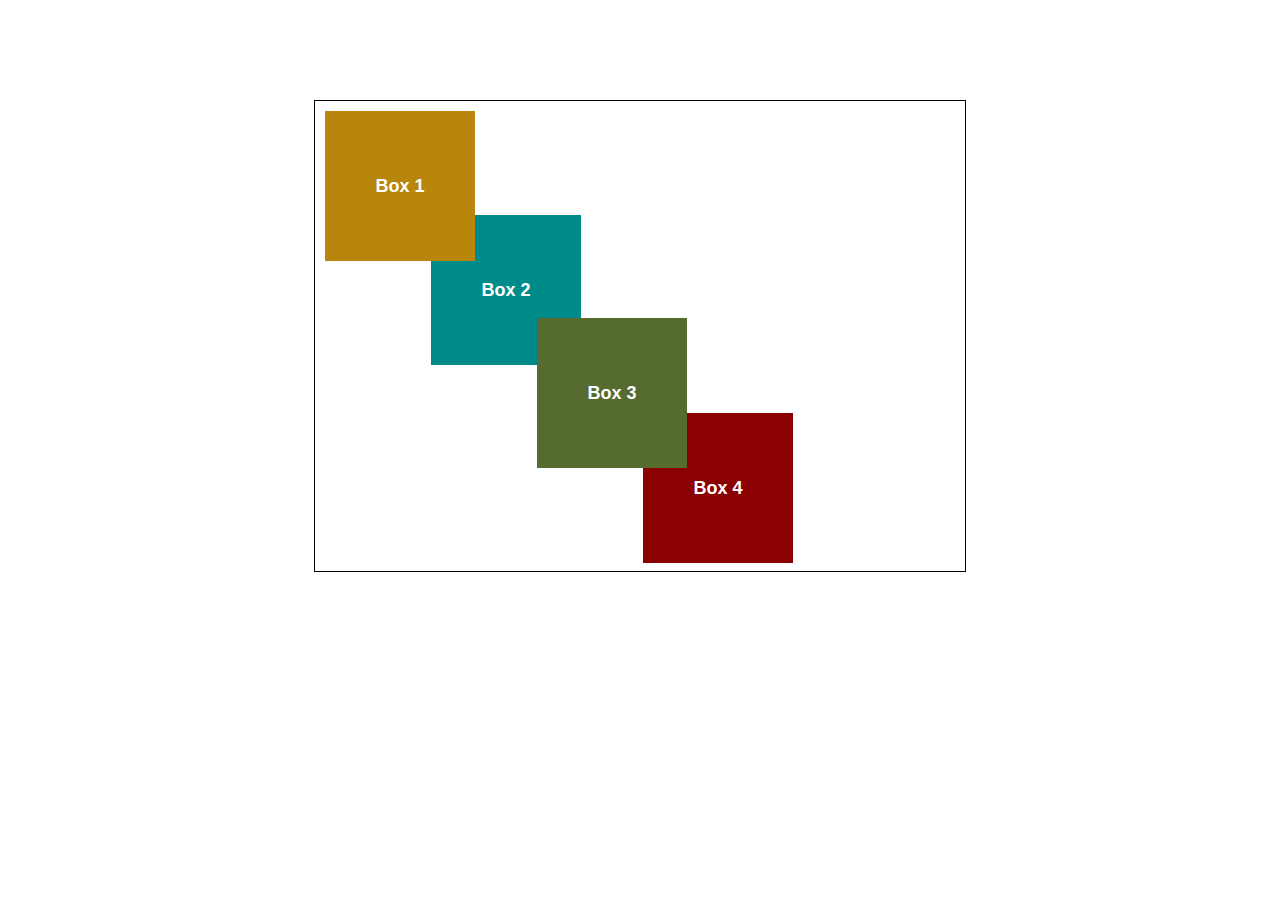
<file: Ejercicio1-SuperponerElementos/index.html>
<!DOCTYPE html>
<html lang="en">

<head>
    <meta charset="UTF-8">
    <meta name="viewport" content="width=device-width, initial-scale=1.0">
    <link rel="stylesheet" href="styles.css">
    <title>Pocisionamiento</title>
</head>

<body>
    <div class="container">
        <div class="box one">Box 1</div>
        <div class="box two">Box 2</div>
        <div class="box three">Box 3</div>
        <div class="box four">Box 4</div>
    </div>
</body>

</html>
</file>
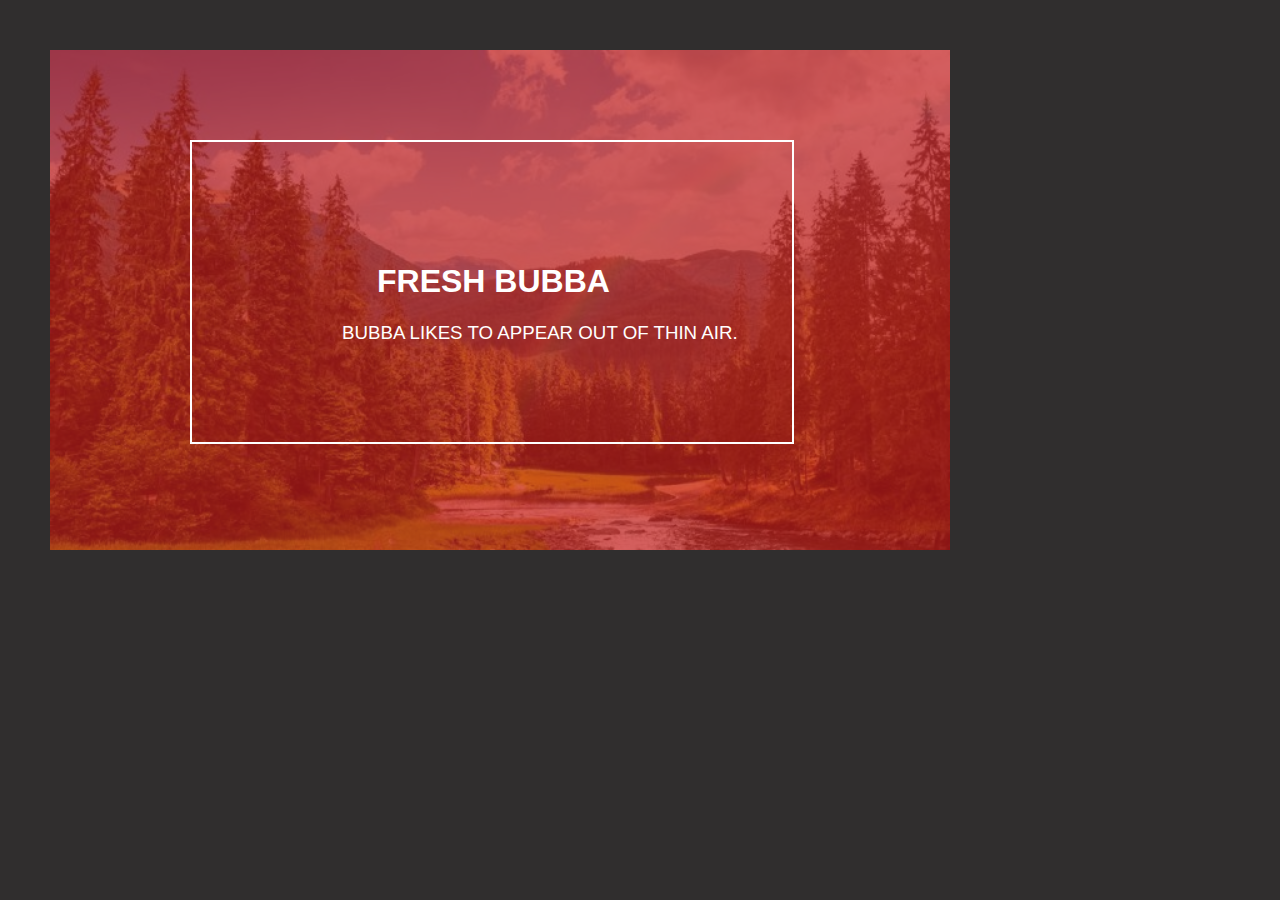
<file: Ejercicio11-ImagenConOverlay/index.html>
<!DOCTYPE html>
<html lang="en">
<head>
    <meta charset="UTF-8">
    <meta http-equiv="X-UA-Compatible" content="IE=edge">
    <meta name="viewport" content="width=device-width, initial-scale=1.0">
    <link rel="stylesheet" href="public/styles/normalize.css">
    <link rel="stylesheet" href="public/styles/styles.css">
    <title>Document</title>
</head>
<body>
    <div class="container">
        <div class="contain-overlay"></div>
        <div class="contain-text">
            <div class="text">
                <h1>Fresh <b>Bubba</b></h1>
                <h3>Bubba likes to appear out of thin air.</h3>
            </div>
        </div>
    </div>
</body>
</html>
</file>
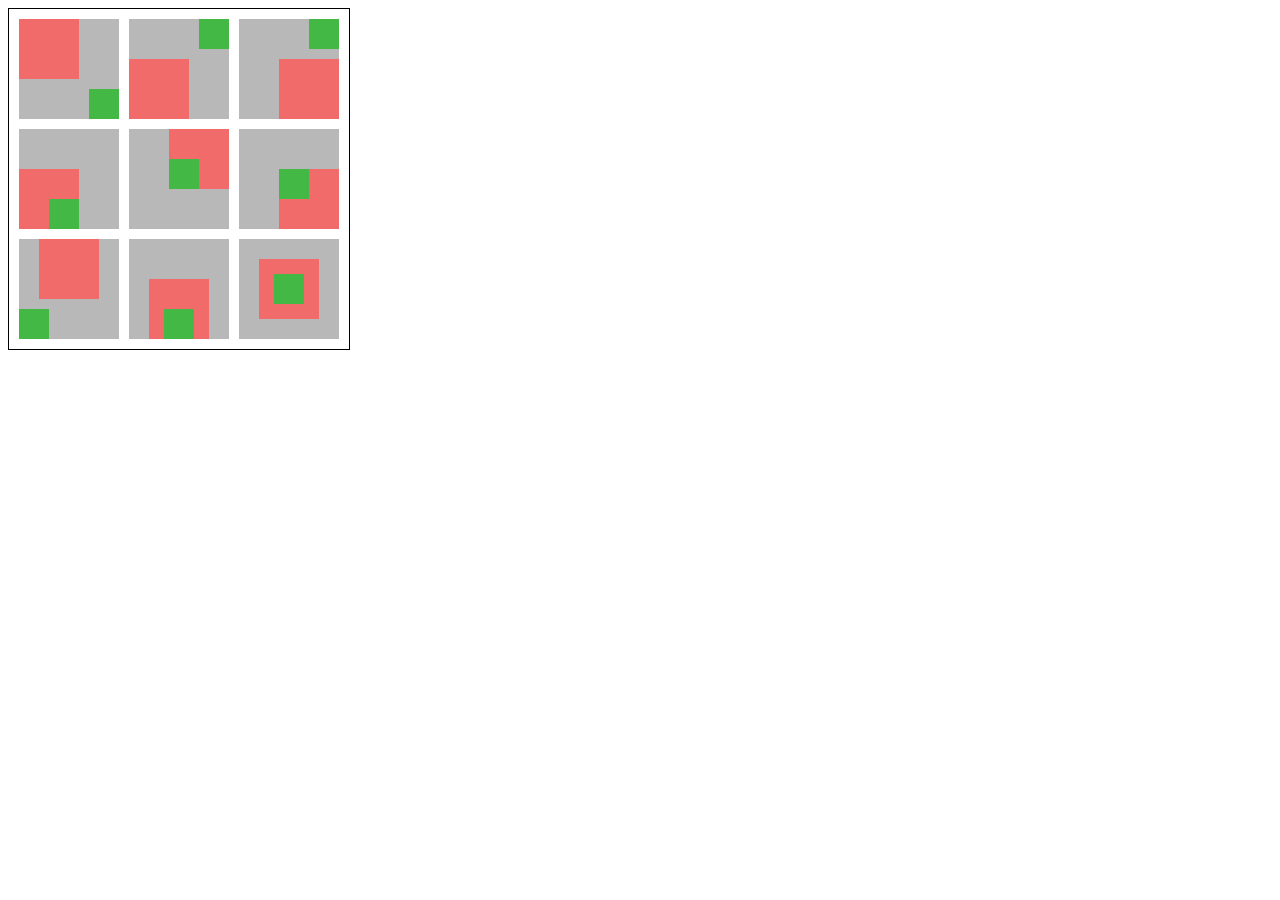
<file: Ejercicio2-SuperponerElementosII/index.html>
<!DOCTYPE html>
<html lang="en">

<head>
    <meta charset="UTF-8">
    <meta name="viewport" content="width=device-width, initial-scale=1.0">
    <link rel="stylesheet" href="styles.css">
    <title>Pocisionamiento</title>
</head>

<body>
    <div class="container">
        <div class="contain-cuadradoGris1">
            <div class="contain-rojo1"></div>
            <div class="contain-verde1"></div>
        </div>
        <div class="contain-cuadradoGris2">
            <div class="contain-rojo2"></div>
            <div class="contain-verde2"></div>
        </div>
        <div class="contain-cuadradoGris3">
            <div class="contain-rojo3"></div>
            <div class="contain-verde3"></div>
        </div>
        <div class="contain-cuadradoGris4">
            <div class="contain-rojo4"></div>
            <div class="contain-verde4"></div>
        </div>
        <div class="contain-cuadradoGris5">
            <div class="contain-rojo5"></div>
            <div class="contain-verde5"></div>
        </div>
        <div class="contain-cuadradoGris6">
            <div class="contain-rojo6"></div>
            <div class="contain-verde6"></div>
        </div>
        <div class="contain-cuadradoGris7">
            <div class="contain-rojo7"></div>
            <div class="contain-verde7"></div>
        </div>
        <div class="contain-cuadradoGris8">
            <div class="contain-rojo8"></div>
            <div class="contain-verde8"></div>
        </div>
        <div class="contain-cuadradoGris9">
            <div class="contain-rojo9"></div>
            <div class="contain-verde9"></div>
        </div>
    </div>
</body>

</html>
</file>
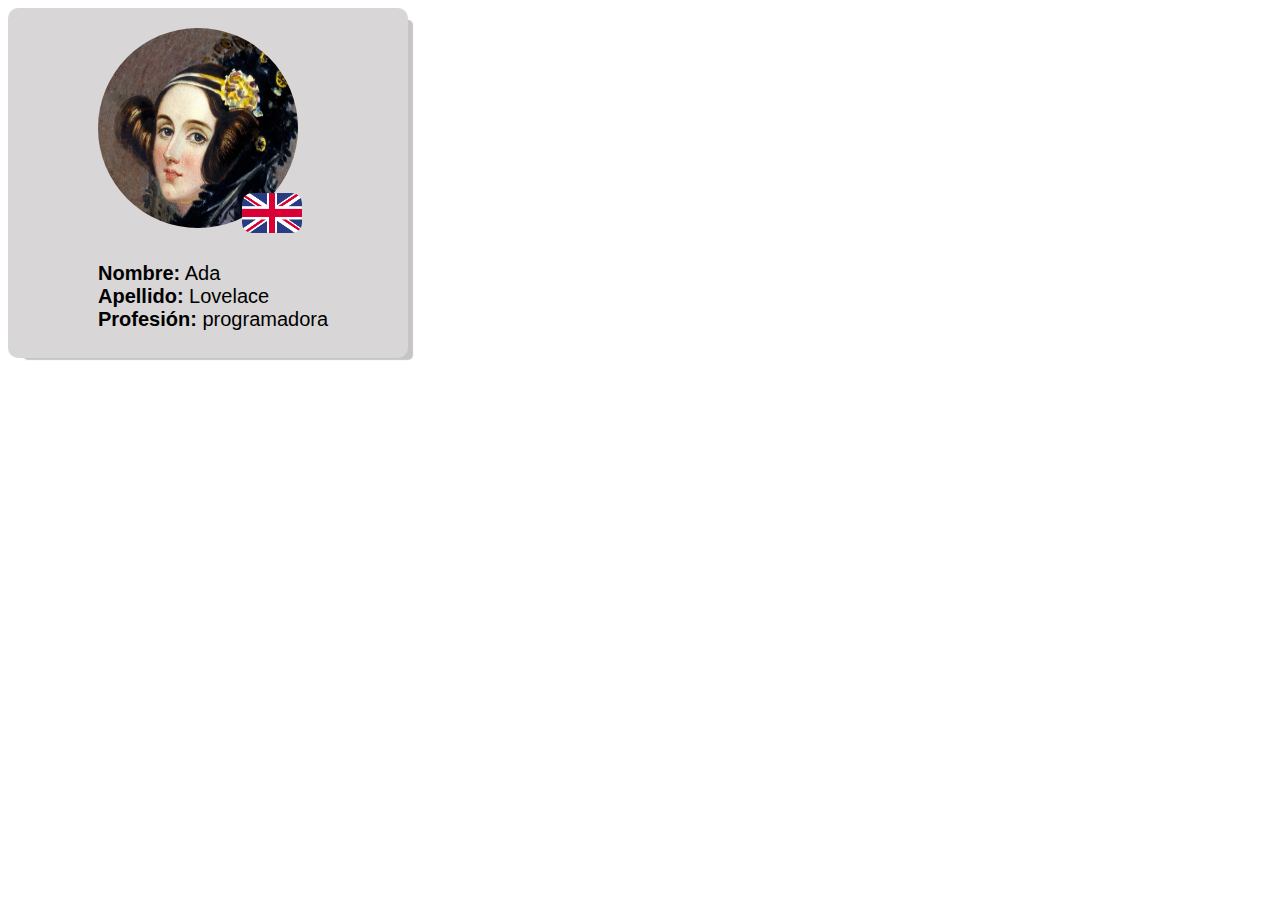
<file: Ejercicio5-PerfilDeUsuario/index.html>
<!DOCTYPE html>
<html lang="en">
<head>
    <meta charset="UTF-8">
    <meta http-equiv="X-UA-Compatible" content="IE=edge">
    <meta name="viewport" content="width=device-width, initial-scale=1.0">
    <link rel="stylesheet" href="public/styles/styles.css">
    <title>Perfil de Usuario</title>
</head>
<body>
    <div class="contain-card">
        <div class="contain-images">
            <img src="./public/images/1366_2000.jpg" alt="Not found">
            <img src="./public/images/uk-flag.webp" alt="">
        </div>
        <div class="contain-information">
            <span><b>Nombre:</b> Ada</span>
            <span><b>Apellido:</b> Lovelace</span>
            <span><b>Profesión:</b> programadora</span>
        </div>
    </div>
</body>
</html>
</file>
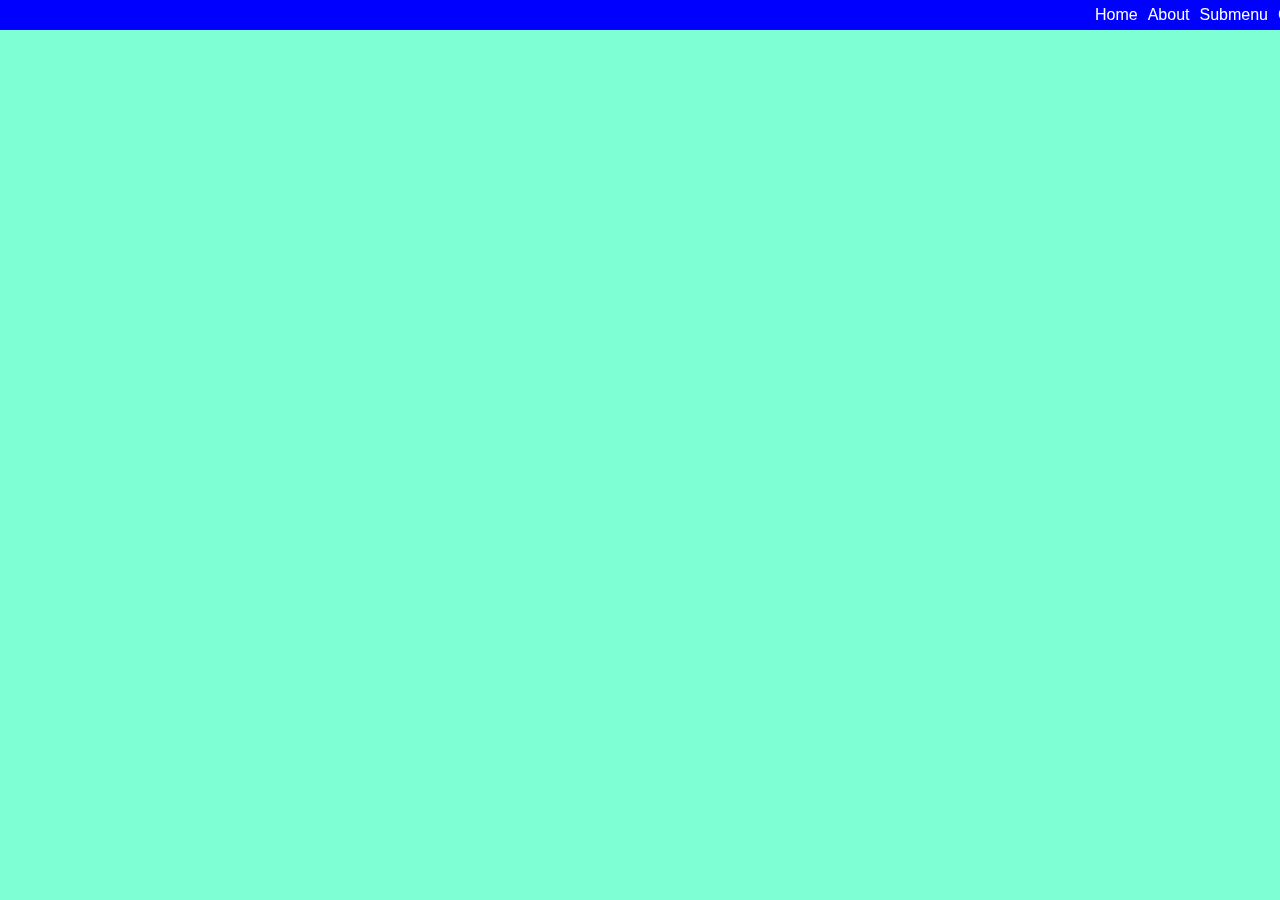
<file: Ejercicio7-8-MenuDeNavegacion/index.html>
<!DOCTYPE html>
<html lang="en">
<head>
    <meta charset="UTF-8">
    <meta http-equiv="X-UA-Compatible" content="IE=edge">
    <meta name="viewport" content="width=device-width, initial-scale=1.0">
    <link rel="stylesheet" href="public/normalize.css">
    <link rel="stylesheet" href="public/styles.css">
    <title>Sub menu</title>
</head>
<body>
    <header>
        <nav>
          <ul>
            <li>Home</li>
            <li>About</li>
            <li class="sub-menu">Submenu
                <div class="sub-menu-oculto">
                    <p>Sub item 1</p>
                    <p>Sub item 2</p>
                    <p>Sub item 3</p>
                    <p>Sub item 4</p>
                    <p>Sub item 5</p>
                </div>
            </li>
            <li>Contact</li>
          </ul>
        </nav>
      </header>
</body>
</html>
</file>
<file: Ejercicio1-SuperponerElementos/styles.css>
.container {
    width: 630px;
    height: 450px;
    border: 1px solid;
    padding: 10px;
    margin: 100px auto;
}

.box {
    width: 150px;
    height: 150px;
    display: inline-block;  
    text-align: center;
    line-height: 150px;
    color: white;
    font-weight: bold;
    font-size: 18px;
    font-family: Arial, Helvetica, sans-serif;
}

.one {
    background-color: darkgoldenrod;
    position: relative;
    top: 0;
    z-index: 999; 
}

.two {
    background-color: darkcyan;
    position: relative;
    left: -3rem;
    top: 23%;
    z-index: 0;
}

.three {
    background-color: darkolivegreen;
    position: relative;
    left: -6rem;
    top: 46%;
    z-index: 999;
}

.four {
    background-color: darkred;
    position: relative;
    right: 9rem;
    bottom: -67%;
}
</file>
<file: Ejercicio11-ImagenConOverlay/public/styles/styles.css>
body {
    background-color: rgb(48, 46, 46)
}

.container {
    width: 900px;
    height: 500px;
    margin: 50px;
    background: url(../images/bosque.jpg);
    background-size: cover;
}

.contain-overlay {
    width: 100%;
    height: 100%;
    background-color: rgb(196, 29, 29);
    opacity: .7;
    position: relative;
}

.contain-overlay:hover {
    background-color: cadetblue;
}

.contain-text {
    border: 2px white solid;
    width: 600px;
    height: 300px;
    position: relative;
    bottom: 410px;
    left: 140px;
}

.text {
    position: relative;
    top: 100px;
    left: 150px;
}
.contain-text .text h1 {
    color: white;
    font-family: 'Arial Narrow', Arial, sans-serif;
    text-transform: uppercase;
    position: relative;
    left: 35px;
}

.contain-text .text h3 {
    color: white;
    font-family: 'Arial Narrow', Arial, sans-serif;
    text-transform: uppercase;
    font-weight: lighter;
}
</file>
<file: Ejercicio2-SuperponerElementosII/styles.css>
.container {
    height: 330px;
    width: 330px;
    border: 1px solid black;
    padding: 5px;
    display: flex;
    flex-wrap: wrap;    
}

.container .contain-cuadradoGris1 {
    background-color: rgb(185, 184, 184);
    width: 100px;
    height: 100px;
    margin: 5px;
}

.container .contain-cuadradoGris1 .contain-rojo1 {
    background-color: rgb(241, 107, 107);
    width: 60px;
    height: 60px;
}

.container .contain-cuadradoGris1 .contain-verde1 {
    background-color: rgb(68, 184, 68);
    width: 30px;
    height: 30px;
    position: relative;
    bottom: -10px;
    left: 70px;
}

.container .contain-cuadradoGris2 {
    background-color: rgb(185, 184, 184);
    width: 100px;
    height: 100px;
    margin: 5px;
}

.container .contain-cuadradoGris2 .contain-rojo2 {
    background-color: rgb(241, 107, 107);
    width: 60px;
    height: 60px;
    position: relative;
    bottom: -40px;
}

.container .contain-cuadradoGris2 .contain-verde2 {
    background-color: rgb(68, 184, 68);
    width: 30px;
    height: 30px;
    position: relative;
    top: -60px;
    left: 70px;
}

.container .contain-cuadradoGris3 {
    background-color: rgb(185, 184, 184);
    width: 100px;
    height: 100px;
    margin: 5px;
}

.container .contain-cuadradoGris3 .contain-rojo3 {
    background-color: rgb(241, 107, 107);
    width: 60px;
    height: 60px;
    position: relative;
    bottom: -40px;
    left: 40px;
}

.container .contain-cuadradoGris3 .contain-verde3 {
    background-color: rgb(68, 184, 68);
    width: 30px;
    height: 30px;
    position: relative;
    top: -60px;
    left: 70px;
}

.container .contain-cuadradoGris4 {
    background-color: rgb(185, 184, 184);
    width: 100px;
    height: 100px;
    margin: 5px;
}

.container .contain-cuadradoGris4 .contain-rojo4 {
    background-color: rgb(241, 107, 107);
    width: 60px;
    height: 60px;
    position: relative;
    bottom: -40px;
}

.container .contain-cuadradoGris4 .contain-verde4 {
    background-color: rgb(68, 184, 68);
    width: 30px;
    height: 30px;
    position: relative;
    z-index: 999;
    bottom: -10px;
    left: 30px;
}

.container .contain-cuadradoGris5 {
    background-color: rgb(185, 184, 184);
    width: 100px;
    height: 100px;
    margin: 5px;
}

.container .contain-cuadradoGris5 .contain-rojo5 {
    background-color: rgb(241, 107, 107);
    width: 60px;
    height: 60px;
    position: relative;
    right: -40px;
}

.container .contain-cuadradoGris5 .contain-verde5 {
    background-color: rgb(68, 184, 68);
    width: 30px;
    height: 30px;
    position: relative;
    z-index: 999;
    bottom: 30px;
    left: 40px;
}

.container .contain-cuadradoGris6 {
    background-color: rgb(185, 184, 184);
    width: 100px;
    height: 100px;
    margin: 5px;
}

.container .contain-cuadradoGris6 .contain-rojo6 {
    background-color: rgb(241, 107, 107);
    width: 60px;
    height: 60px;
    position: relative;
    bottom: -40px;
    left: 40px;
}

.container .contain-cuadradoGris6 .contain-verde6 {
    background-color: rgb(68, 184, 68);
    width: 30px;
    height: 30px;
    position: relative;
    z-index: 999;
    bottom: 20px;
    left: 40px;
}

.container .contain-cuadradoGris7 {
    background-color: rgb(185, 184, 184);
    width: 100px;
    height: 100px;
    margin: 5px;
}

.container .contain-cuadradoGris7 .contain-rojo7 {
    background-color: rgb(241, 107, 107);
    width: 60px;
    height: 60px;
    position: relative;
    left: 20px;
}

.container .contain-cuadradoGris7 .contain-verde7 {
    background-color: rgb(68, 184, 68);
    width: 30px;
    height: 30px;
    position: relative;
    bottom: -10px;
}

.container .contain-cuadradoGris8 {
    background-color: rgb(185, 184, 184);
    width: 100px;
    height: 100px;
    margin: 5px;
}

.container .contain-cuadradoGris8 .contain-rojo8 {
    background-color: rgb(241, 107, 107);
    width: 60px;
    height: 60px;
    position: relative;
    left: 20px;
    bottom: -40px;
}

.container .contain-cuadradoGris8 .contain-verde8 {
    background-color: rgb(68, 184, 68);
    width: 30px;
    height: 30px;
    position: relative;
    z-index: 999;
    bottom: -10px;
    left: 35px;
}

.container .contain-cuadradoGris9 {
    background-color: rgb(185, 184, 184);
    width: 100px;
    height: 100px;
    margin: 5px;
}

.container .contain-cuadradoGris9 .contain-rojo9 {
    background-color: rgb(241, 107, 107);
    width: 60px;
    height: 60px;
    position: relative;
    left: 20px;
    bottom: -20px;
}

.container .contain-cuadradoGris9 .contain-verde9 {
    background-color: rgb(68, 184, 68);
    width: 30px;
    height: 30px;
    position: relative;
    z-index: 999;
    bottom: 25px;
    left: 35px;
}
</file>
<file: Ejercicio5-PerfilDeUsuario/public/styles/styles.css>
.contain-card {
    background-color: rgb(216, 214, 214);
    border-radius: 10px;
    border: none;
    height: 350px;
    width: 400px;
    display: flex;
    flex-direction: column;
    box-shadow: 10px 7px 1px -5px rgba(23,23,23,0.25);
}

.contain-card .contain-images img:nth-child(1) {
    height: 200px;
    width: 200px;
    border-radius: 999px;
    position: relative;
    top: 20px;
    left: 90px;
    z-index: 1;
}

.contain-card .contain-images img:nth-child(2) {
    height: 40px;
    width: 60px;
    border-radius: 10px;
    position: relative;
    top: 25px;
    left: 30px;
    z-index: 999;
}

.contain-card .contain-information {
    display: flex;
    flex-direction: column;
    position: relative;
    top: 50px;
    left: 90px;
    font-size: 20px;
    font-family: 'Arial Narrow', Arial, sans-serif;
}
</file>
<file: Ejercicio7-8-MenuDeNavegacion/public/styles.css>
body {
    background-color: aquamarine;
    width: 100%;
}

nav {
    background-color: blue;
    height: 50px;
    width: 100%;
    position: fixed;
    top: -20px;
    z-index: 999;
}

nav ul {
    display: flex;
    flex-direction: row;
    position: relative;
    top: 10px;
}

nav ul li {
    margin: 0 5px;
    display: flex;
    justify-content: space-between;
    position: relative;
    left: 1050px;
    color: white;
    font-family: Arial, Helvetica, sans-serif;
}

.sub-menu-oculto {
    background-color: blue;
    width: 150px;
    display: none;
}

.sub-menu:hover  .sub-menu-oculto {
    display: block;
}
</file>
